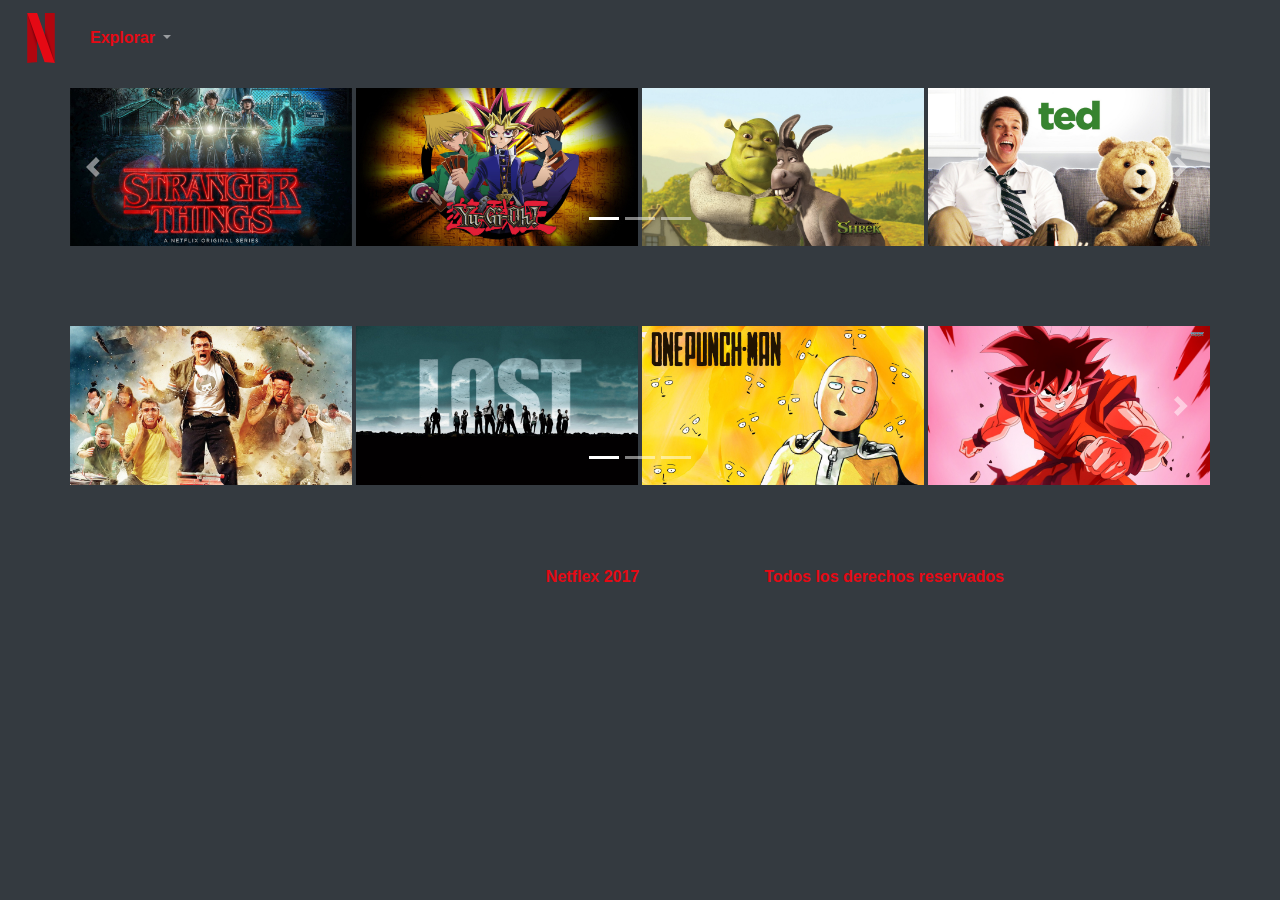
<file: index.html>
﻿<!DOCTYPE HTML>
<html>
<head>
    <meta name="description" content="Netflex, videos ilimitados" />
    <meta name="keywords" content="netflex,videos,diversion,compra,paga" />
	<meta http-equiv="content-type" content="text/html" />
	<meta name="author" content="Juan Ignacio" />
    <meta charset="UTF-8" />
    
    <link rel="shortcut icon" href="images/indeximg.ico" type="image/icon" />
    
    <link href="style/style01.css" rel="stylesheet" type="text/css" />
    <link href="style/bootstrap.css" rel="stylesheet" type="text/css" />
    <link href="style/bootstrap-grid.css" rel="stylesheet" type="text/css" />
    <link href="style/bootstrap-reboot.css" rel="stylesheet" type="text/css" />
    <link href="style/style01.css" rel="stylesheet" type="text/css" />
    
    <script type="text/javascript" src="script/jquery.js"></script>
    <script type="text/javascript" src="script/popper.js"></script>
    <script type="text/javascript" src="script/bootstrap.js"></script>
    <script type="text/javascript" src="script/codigo01.js"></script>
        <!--<script type="text/javascript" src="script/codigo02.js"></script>-->

	<title>NetFlex</title>
</head>

<body style="background-color:#343A40">


<nav class="navbar navbar-expand-lg navbar-dark bg-dark" style="position: fixed; z-index:1;">
  <a class="navbar-brand" href="#"><img src="images/indeximg.ico" height="50px" width="50px"/></a>
  <div class="collapse navbar-collapse" id="navbarNavAltMarkup">
    <div class="navbar-nav">
      <a class="nav-item nav-link active" href="#" style="display: none;">Inicio <span class="sr-only">(current)</span></a>
      <a class="nav-item nav-link" href="#" style="display: none;">Información</a>
<!-- Example single danger button -->
    <div class="btn-group">
        <a class="nav-link dropdown-toggle" href="#" id="navbarDropdownMenuLink" data-toggle="dropdown" aria-haspopup="true" aria-expanded="false">
          <b style="color: #E50914;">Explorar</b>
        </a>
        <div class="dropdown-menu" aria-labelledby="navbarDropdownMenuLink">
          <a class="dropdown-item" href="#">Cuentas</a>
          <a class="dropdown-item" href="#">Configuración</a>
          <a class="dropdown-item" href="#">Acerca de Netflex</a>
        </div>
</div>
    </div>
  </div>
</nav>
<br />
<br />
<div id="carouselIndicators01" class="carousel slide" data-ride="false" data-wrap="false" data-pause="true">
  <ol class="carousel-indicators">
    <li data-target="#carouselIndicators01" data-slide-to="0" class="active"></li>
    <li data-target="#carouselIndicators01" data-slide-to="1"></li>
    <li data-target="#carouselIndicators01" data-slide-to="2"></li>
  </ol>
  <div class="carousel-inner" style="text-align: center;"> <!-- Acá se le pueden estilos al carousel-->
    <div class="carousel-item active" >
     <div  class="celda-pelicula"> <!-- Recordarme poner estos atributos en un CSS ajeno -->
      <img  class="img-pelicula" src="images/img001.png" alt=""/>
      <div id="caja001" class="card bg-dark text-white celda-descripcion" >
        <img class="card-img" src="images/img001.png" alt="Card image" />
        <div class="card-img-overlay">
          <p class="card-title"><b>Stranger Things</b></p>
          <p class="card-text"><b>Series</b></p>
        </div>
      </div>
     </div>
     <div  class="celda-pelicula"> <!-- Recordarme poner estos atributos en un CSS ajeno -->
      <img  class="img-pelicula" src="images/img002.png" alt=""/>
      <div id="caja002" class="card bg-dark text-white celda-descripcion"  >
        <img class="card-img" src="images/img002.png" alt="Card image" />
        <div class="card-img-overlay" >
          <p class="card-title"><b>Yu-Gi-Oh!</b></p>
          <p class="card-text"><b>Anime</b></p>
        </div>
      </div>
     </div>
     <div  class="celda-pelicula"> <!-- Recordarme poner estos atributos en un CSS ajeno -->
      <img class="img-pelicula" src="images/img003.png" alt=""/>
      <div id="caja003" class="card bg-dark text-white celda-descripcion"  >
        <img class="card-img" src="images/img003.png"  alt="Card image" />
        <div class="card-img-overlay" >
          <p class="card-title"><b>Shrek</b></p>
          <p class="card-text"><b>Películas animadas</b></p>
        </div>
      </div>
     </div>
     <div  class="celda-pelicula"> <!-- Recordarme poner estos atributos en un CSS ajeno -->
      <img class="img-pelicula" src="images/img004.png" alt=""/>
      <div id="caja004" class="card bg-dark text-white celda-descripcion"  >
        <img class="card-img" src="images/img004.png"  alt="Card image" />
        <div class="card-img-overlay" >
          <p class="card-title"><b>TED</b></p>
          <p class="card-text"><b>Comedias</b></p>
        </div>
      </div>
     </div>
    </div>
    <div class="carousel-item">
     <div  class="celda-pelicula"> <!-- Recordarme poner estos atributos en un CSS ajeno -->
      <img class="img-pelicula" src="images/img005.png" alt=""/>
      <div id="caja005" class="card bg-dark text-white celda-descripcion"  >
        <img class="card-img" src="images/img005.png"  alt="Card image" />
        <div class="card-img-overlay" >
          <p class="card-title"><b>Jackass</b></p>
          <p class="card-text"><b>Comedias</b></p>
        </div>
      </div>
     </div>
     <div  class="celda-pelicula"> <!-- Recordarme poner estos atributos en un CSS ajeno -->
      <img class="img-pelicula" src="images/img006.png" alt=""/>
      <div id="caja006" class="card bg-dark text-white celda-descripcion"  >
        <img class="card-img" src="images/img006.png"  alt="Card image" />
        <div class="card-img-overlay" >
          <p class="card-title"><b>LOST</b></p>
          <p class="card-text"><b>Series</b></p>
        </div>
      </div>
     </div>
     <div  class="celda-pelicula"> <!-- Recordarme poner estos atributos en un CSS ajeno -->
      <img class="img-pelicula" src="images/img007.png" alt=""/>
      <div id="caja007" class="card bg-dark text-white celda-descripcion"  >
        <img class="card-img" src="images/img007.png"  alt="Card image" />
        <div class="card-img-overlay" >
          <p class="card-title"><b>One Punch Man</b></p>
          <p class="card-text"><b>Anime</b></p>
        </div>
      </div>
     </div>
     <div  class="celda-pelicula"> <!-- Recordarme poner estos atributos en un CSS ajeno -->
      <img class="img-pelicula" src="images/img008.png" alt=""/>
      <div id="caja008" class="card bg-dark text-white celda-descripcion"  >
        <img class="card-img" src="images/img008.png"  alt="Card image" />
        <div class="card-img-overlay" >
          <p class="card-title"><b>Dragon Ball Z</b></p>
          <p class="card-text"><b>Anime</b></p>
        </div>
      </div>
     </div>
    </div>
    <div class="carousel-item">
     <div  class="celda-pelicula"> <!-- Recordarme poner estos atributos en un CSS ajeno -->
      <img class="img-pelicula" src="images/img009.png" alt=""/>
      <div id="caja009" class="card bg-dark text-white celda-descripcion"  >
        <img class="card-img" src="images/img009.png"  alt="Card image" />
        <div class="card-img-overlay" >
          <p class="card-title"><b>Drake & Josh</b></p>
          <p class="card-text"><b>Comedias</b></p>
        </div>
      </div>
     </div>
     <div  class="celda-pelicula"> <!-- Recordarme poner estos atributos en un CSS ajeno -->
      <img class="img-pelicula" src="images/img010.png" alt=""/>
      <div id="caja010" class="card bg-dark text-white celda-descripcion"  >
        <img class="card-img" src="images/img010.png"  alt="Card image" />
        <div class="card-img-overlay" >
          <p class="card-title"><b>Kenan & Kel</b></p>
          <p class="card-text"><b>Comedias</b></p>
        </div>
      </div>
     </div>
     <div  class="celda-pelicula"> <!-- Recordarme poner estos atributos en un CSS ajeno -->
      <img class="img-pelicula" src="images/img011.png" alt=""/>
      <div id="caja011" class="card bg-dark text-white celda-descripcion"  >
        <img class="card-img" src="images/img011.png"  alt="Card image" />
        <div class="card-img-overlay" >
          <p class="card-title"><b>Mr. Bean</b></p>
          <p class="card-text"><b>Comedias</b></p>
        </div>
      </div>
     </div>
     <div  class="celda-pelicula"> <!-- Recordarme poner estos atributos en un CSS ajeno -->
      <img class="img-pelicula" src="images/img012.png" alt=""/>
      <div id="caja012" class="card bg-dark text-white celda-descripcion"  >
        <img class="card-img" src="images/img012.png"  alt="Card image" />
        <div class="card-img-overlay" >
          <p class="card-title"><b>Trainspotting</b></p>
          <p class="card-text"><b>Dramas</b></p>
        </div>
      </div>
     </div>
    </div>
  </div>
  <a class="carousel-control-prev" href="#carouselIndicators01" role="button" data-slide="prev">
    <span class="carousel-control-prev-icon" aria-hidden="true"></span>
    <span class="sr-only">Previous</span>
  </a>
  <a class="carousel-control-next" href="#carouselIndicators01" role="button" data-slide="next">
    <span class="carousel-control-next-icon" aria-hidden="true"></span>
    <span class="sr-only">Next</span>
  </a>
</div>

<div id="carouselIndicators02" class="carousel slide" style="margin: 40px 0px 80px 0px;" data-ride="false" data-wrap="false">
  <ol class="carousel-indicators">
    <li data-target="#carouselIndicators02" data-slide-to="0" class="active"></li>
    <li data-target="#carouselIndicators02" data-slide-to="1"></li>
    <li data-target="#carouselIndicators02" data-slide-to="2"></li>
  </ol>
  <div class="carousel-inner" style="text-align: center;"> <!-- Acá se le pueden estilos al carousel-->
    <div class="carousel-item active" >
     <div  class="celda-pelicula"> <!-- Recordarme poner estos atributos en un CSS ajeno -->
      <img class="img-pelicula" src="images/img005.png" alt=""/>
      <div id="caja013" class="card bg-dark text-white celda-descripcion" >
        <img class="card-img" src="images/img005.png"  alt="Card image" />
        <div class="card-img-overlay" >
          <p class="card-title"><b>Jackass</b></p>
          <p class="card-text"><b>Comedias</b></p>
        </div>
      </div>
     </div>
     <div  class="celda-pelicula"> <!-- Recordarme poner estos atributos en un CSS ajeno -->
      <img class="img-pelicula" src="images/img006.png" alt=""/>
      <div id="caja014" class="card bg-dark text-white celda-descripcion"  >
        <img class="card-img" src="images/img006.png"  alt="Card image" />
        <div class="card-img-overlay" >
          <p class="card-title"><b>LOST</b></p>
          <p class="card-text"><b>Series</b></p>
        </div>
      </div>
     </div>
     <div  class="celda-pelicula"> <!-- Recordarme poner estos atributos en un CSS ajeno -->
      <img class="img-pelicula" src="images/img007.png" alt=""/>
      <div id="caja015" class="card bg-dark text-white celda-descripcion"  >
        <img class="card-img" src="images/img007.png"  alt="Card image" />
        <div class="card-img-overlay" >
          <p class="card-title"><b>One Punch Man</b></p>
          <p class="card-text"><b>Anime</b></p>
        </div>
      </div>
     </div>
     <div  class="celda-pelicula"> <!-- Recordarme poner estos atributos en un CSS ajeno -->
      <img class="img-pelicula" src="images/img008.png" alt=""/>
      <div id="caja016" class="card bg-dark text-white celda-descripcion"  >
        <img class="card-img" src="images/img008.png"  alt="Card image" />
        <div class="card-img-overlay" >
          <p class="card-title"><b>Dragon Ball Z</b></p>
          <p class="card-text"><b>Anime</b></p>
        </div>
      </div>
     </div>
    </div>
    <div class="carousel-item">
     <div  class="celda-pelicula"> <!-- Recordarme poner estos atributos en un CSS ajeno -->
      <img class="img-pelicula" src="images/img009.png" alt=""/>
      <div id="caja017" class="card bg-dark text-white celda-descripcion"  >
        <img class="card-img" src="images/img009.png"  alt="Card image" />
        <div class="card-img-overlay" >
          <p class="card-title"><b>Drake & Josh</b></p>
          <p class="card-text"><b>Comedias</b></p>
        </div>
      </div>
     </div>
     <div  class="celda-pelicula"> <!-- Recordarme poner estos atributos en un CSS ajeno -->
      <img class="img-pelicula" src="images/img010.png" alt=""/>
      <div id="caja018" class="card bg-dark text-white celda-descripcion"  >
        <img class="card-img" src="images/img010.png"  alt="Card image" />
        <div class="card-img-overlay" >
          <p class="card-title"><b>Kenan & Kel</b></p>
          <p class="card-text"><b>Comedias</b></p>
        </div>
      </div>
     </div>
     <div  class="celda-pelicula"> <!-- Recordarme poner estos atributos en un CSS ajeno -->
      <img class="img-pelicula" src="images/img011.png" alt=""/>
      <div id="caja019" class="card bg-dark text-white celda-descripcion"  >
        <img class="card-img" src="images/img011.png"  alt="Card image" />
        <div class="card-img-overlay" >
          <p class="card-title"><b>Mr. Bean</b></p>
          <p class="card-text"><b>Comedias</b></p>
        </div>
      </div>
     </div>
     <div  class="celda-pelicula"> <!-- Recordarme poner estos atributos en un CSS ajeno -->
      <img class="img-pelicula" src="images/img012.png" alt=""/>
      <div id="caja020" class="card bg-dark text-white celda-descripcion"  >
        <img class="card-img" src="images/img012.png"  alt="Card image" />
        <div class="card-img-overlay" >
          <p class="card-title"><b>Trainspotting</b></p>
          <p class="card-text"><b>Dramas</b></p>
        </div>
      </div>
     </div>
    </div>
    <div class="carousel-item">
     <div  class="celda-pelicula"> <!-- Recordarme poner estos atributos en un CSS ajeno -->
      <img class="img-pelicula" src="images/img001.png" alt=""/>
      <div id="caja021" class="card bg-dark text-white celda-descripcion"  >
        <img class="card-img" src="images/img001.png"  alt="Card image" />
        <div class="card-img-overlay" >
          <p class="card-title"><b>Stranger Things</b></p>
          <p class="card-text"><b>Series</b></p>
        </div>
      </div>
     </div>
     <div  class="celda-pelicula"> <!-- Recordarme poner estos atributos en un CSS ajeno -->
      <img class="img-pelicula" src="images/img002.png" alt=""/>
      <div id="caja022" class="card bg-dark text-white celda-descripcion"  >
        <img class="card-img" src="images/img002.png"  alt="Card image" />
        <div class="card-img-overlay" >
          <p class="card-title"><b>Yu-Gi-Oh!</b></p>
          <p class="card-text"><b>Anime</b></p>
        </div>
      </div>
     </div>
     <div  class="celda-pelicula"> <!-- Recordarme poner estos atributos en un CSS ajeno -->
      <img class="img-pelicula" src="images/img003.png" alt=""/>
      <div id="caja023" class="card bg-dark text-white celda-descripcion"  >
        <img class="card-img" src="images/img003.png"  alt="Card image" />
        <div class="card-img-overlay" >
          <p class="card-title"><b>Shrek</b></p>
          <p class="card-text"><b>Películas animadas</b></p>
        </div>
      </div>
     </div>
     <div  class="celda-pelicula"> <!-- Recordarme poner estos atributos en un CSS ajeno -->
      <img class="img-pelicula" src="images/img004.png" alt=""/>
      <div id="caja024" class="card bg-dark text-white celda-descripcion"  >
        <img class="card-img" src="images/img004.png"  alt="Card image" />
        <div class="card-img-overlay" >
          <p class="card-title"><b>TED</b></p>
          <p class="card-text"><b>Comedias</b></p>
        </div>
      </div>
     </div>
    </div>
  </div>
  <a class="carousel-control-prev" href="#carouselIndicators02" role="button" data-slide="prev">
    <span class="carousel-control-prev-icon" aria-hidden="true"></span>
    <span class="sr-only">Previous</span>
  </a>
  <a class="carousel-control-next" href="#carouselIndicators02" role="button" data-slide="next">
    <span class="carousel-control-next-icon" aria-hidden="true"></span>
    <span class="sr-only">Next</span>
  </a>
</div>

<!--
<button style="height:50px; width:50px; font-size:30px;" onclick="playwey();">▶</button> 


<script>
var myVideo = document.getElementById("video-descripcion"); 

function playwey() { 
    if (myVideo.paused) 
        myVideo.play(); 
    else 
        myVideo.pause(); 
        
        
} 
</script>-->
</body>
<footer>
<div class="row justify-content-md-center" style="color: #E50914;">
  <div class="col col-lg-4"></div>
  <div class="col col-lg-2"><b>Netflex 2017</b></div>
  <div class="col col-lg-4"><b>Todos los derechos reservados</b></div>
</div>
</footer>
</html>
</file>
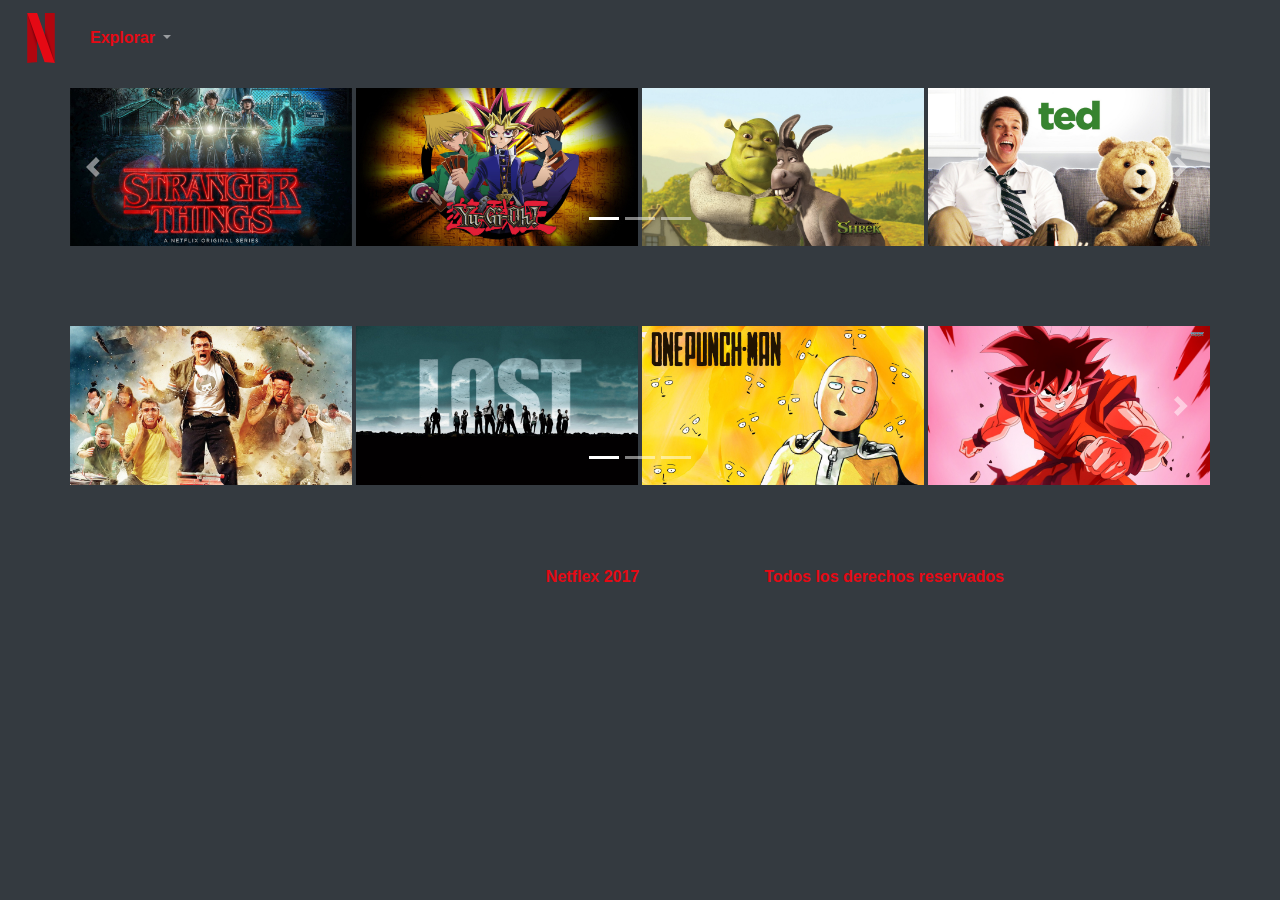
<file: index/index.html>
﻿<!DOCTYPE HTML>
<html>
<head>
    <meta name="description" content="Netflex, videos ilimitados" />
    <meta name="keywords" content="netflex,videos,diversion,compra,paga" />
	<meta http-equiv="content-type" content="text/html" />
	<meta name="author" content="Juan Ignacio" />
    <meta charset="UTF-8" />
    
    <link rel="shortcut icon" href="../images/indeximg.ico" type="image/icon" />
    
    <link href="../style/style01.css" rel="stylesheet" type="text/css" />
    <link href="../style/bootstrap.css" rel="stylesheet" type="text/css" />
    <link href="../style/bootstrap-grid.css" rel="stylesheet" type="text/css" />
    <link href="../style/bootstrap-reboot.css" rel="stylesheet" type="text/css" />
    <link href="../style/style01.css" rel="stylesheet" type="text/css" />
    
    <script type="text/javascript" src="../script/jquery.js"></script>
    <script type="text/javascript" src="../script/popper.js"></script>
    <script type="text/javascript" src="../script/bootstrap.js"></script>
    <script type="text/javascript" src="../script/codigo01.js"></script>
        <!--<script type="text/javascript" src="../script/codigo02.js"></script>-->

	<title>NetFlex</title>
</head>

<body style="background-color:#343A40">


<nav class="navbar navbar-expand-lg navbar-dark bg-dark" style="position: fixed; z-index:1;">
  <a class="navbar-brand" href="#"><img src="../images/indeximg.ico" height="50px" width="50px"/></a>
  <div class="collapse navbar-collapse" id="navbarNavAltMarkup">
    <div class="navbar-nav">
      <a class="nav-item nav-link active" href="#" style="display: none;">Inicio <span class="sr-only">(current)</span></a>
      <a class="nav-item nav-link" href="#" style="display: none;">Información</a>
<!-- Example single danger button -->
    <div class="btn-group">
        <a class="nav-link dropdown-toggle" href="#" id="navbarDropdownMenuLink" data-toggle="dropdown" aria-haspopup="true" aria-expanded="false">
          <b style="color: #E50914;">Explorar</b>
        </a>
        <div class="dropdown-menu" aria-labelledby="navbarDropdownMenuLink">
          <a class="dropdown-item" href="#">Cuentas</a>
          <a class="dropdown-item" href="#">Configuración</a>
          <a class="dropdown-item" href="#">Acerca de Netflex</a>
        </div>
</div>
    </div>
  </div>
</nav>
<br />
<br />
<div id="carouselIndicators01" class="carousel slide" data-ride="false" data-wrap="false" data-pause="true">
  <ol class="carousel-indicators">
    <li data-target="#carouselIndicators01" data-slide-to="0" class="active"></li>
    <li data-target="#carouselIndicators01" data-slide-to="1"></li>
    <li data-target="#carouselIndicators01" data-slide-to="2"></li>
  </ol>
  <div class="carousel-inner" style="text-align: center;"> <!-- Acá se le pueden estilos al carousel-->
    <div class="carousel-item active" >
     <div  class="celda-pelicula"> <!-- Recordarme poner estos atributos en un CSS ajeno -->
      <img  class="img-pelicula" src="../images/img001.png" alt=""/>
      <div id="caja001" class="card bg-dark text-white celda-descripcion" >
        <img class="card-img" src="../images/img001.png" alt="Card image" />
        <div class="card-img-overlay">
          <p class="card-title"><b>Stranger Things</b></p>
          <p class="card-text"><b>Series</b></p>
        </div>
      </div>
     </div>
     <div  class="celda-pelicula"> <!-- Recordarme poner estos atributos en un CSS ajeno -->
      <img  class="img-pelicula" src="../images/img002.png" alt=""/>
      <div id="caja002" class="card bg-dark text-white celda-descripcion"  >
        <img class="card-img" src="../images/img002.png" alt="Card image" />
        <div class="card-img-overlay" >
          <p class="card-title"><b>Yu-Gi-Oh!</b></p>
          <p class="card-text"><b>Anime</b></p>
        </div>
      </div>
     </div>
     <div  class="celda-pelicula"> <!-- Recordarme poner estos atributos en un CSS ajeno -->
      <img class="img-pelicula" src="../images/img003.png" alt=""/>
      <div id="caja003" class="card bg-dark text-white celda-descripcion"  >
        <img class="card-img" src="../images/img003.png"  alt="Card image" />
        <div class="card-img-overlay" >
          <p class="card-title"><b>Shrek</b></p>
          <p class="card-text"><b>Películas animadas</b></p>
        </div>
      </div>
     </div>
     <div  class="celda-pelicula"> <!-- Recordarme poner estos atributos en un CSS ajeno -->
      <img class="img-pelicula" src="../images/img004.png" alt=""/>
      <div id="caja004" class="card bg-dark text-white celda-descripcion"  >
        <img class="card-img" src="../images/img004.png"  alt="Card image" />
        <div class="card-img-overlay" >
          <p class="card-title"><b>TED</b></p>
          <p class="card-text"><b>Comedias</b></p>
        </div>
      </div>
     </div>
    </div>
    <div class="carousel-item">
     <div  class="celda-pelicula"> <!-- Recordarme poner estos atributos en un CSS ajeno -->
      <img class="img-pelicula" src="../images/img005.png" alt=""/>
      <div id="caja005" class="card bg-dark text-white celda-descripcion"  >
        <img class="card-img" src="../images/img005.png"  alt="Card image" />
        <div class="card-img-overlay" >
          <p class="card-title"><b>Jackass</b></p>
          <p class="card-text"><b>Comedias</b></p>
        </div>
      </div>
     </div>
     <div  class="celda-pelicula"> <!-- Recordarme poner estos atributos en un CSS ajeno -->
      <img class="img-pelicula" src="../images/img006.png" alt=""/>
      <div id="caja006" class="card bg-dark text-white celda-descripcion"  >
        <img class="card-img" src="../images/img006.png"  alt="Card image" />
        <div class="card-img-overlay" >
          <p class="card-title"><b>LOST</b></p>
          <p class="card-text"><b>Series</b></p>
        </div>
      </div>
     </div>
     <div  class="celda-pelicula"> <!-- Recordarme poner estos atributos en un CSS ajeno -->
      <img class="img-pelicula" src="../images/img007.png" alt=""/>
      <div id="caja007" class="card bg-dark text-white celda-descripcion"  >
        <img class="card-img" src="../images/img007.png"  alt="Card image" />
        <div class="card-img-overlay" >
          <p class="card-title"><b>One Punch Man</b></p>
          <p class="card-text"><b>Anime</b></p>
        </div>
      </div>
     </div>
     <div  class="celda-pelicula"> <!-- Recordarme poner estos atributos en un CSS ajeno -->
      <img class="img-pelicula" src="../images/img008.png" alt=""/>
      <div id="caja008" class="card bg-dark text-white celda-descripcion"  >
        <img class="card-img" src="../images/img008.png"  alt="Card image" />
        <div class="card-img-overlay" >
          <p class="card-title"><b>Dragon Ball Z</b></p>
          <p class="card-text"><b>Anime</b></p>
        </div>
      </div>
     </div>
    </div>
    <div class="carousel-item">
     <div  class="celda-pelicula"> <!-- Recordarme poner estos atributos en un CSS ajeno -->
      <img class="img-pelicula" src="../images/img009.png" alt=""/>
      <div id="caja009" class="card bg-dark text-white celda-descripcion"  >
        <img class="card-img" src="../images/img009.png"  alt="Card image" />
        <div class="card-img-overlay" >
          <p class="card-title"><b>Drake & Josh</b></p>
          <p class="card-text"><b>Comedias</b></p>
        </div>
      </div>
     </div>
     <div  class="celda-pelicula"> <!-- Recordarme poner estos atributos en un CSS ajeno -->
      <img class="img-pelicula" src="../images/img010.png" alt=""/>
      <div id="caja010" class="card bg-dark text-white celda-descripcion"  >
        <img class="card-img" src="../images/img010.png"  alt="Card image" />
        <div class="card-img-overlay" >
          <p class="card-title"><b>Kenan & Kel</b></p>
          <p class="card-text"><b>Comedias</b></p>
        </div>
      </div>
     </div>
     <div  class="celda-pelicula"> <!-- Recordarme poner estos atributos en un CSS ajeno -->
      <img class="img-pelicula" src="../images/img011.png" alt=""/>
      <div id="caja011" class="card bg-dark text-white celda-descripcion"  >
        <img class="card-img" src="../images/img011.png"  alt="Card image" />
        <div class="card-img-overlay" >
          <p class="card-title"><b>Mr. Bean</b></p>
          <p class="card-text"><b>Comedias</b></p>
        </div>
      </div>
     </div>
     <div  class="celda-pelicula"> <!-- Recordarme poner estos atributos en un CSS ajeno -->
      <img class="img-pelicula" src="../images/img012.png" alt=""/>
      <div id="caja012" class="card bg-dark text-white celda-descripcion"  >
        <img class="card-img" src="../images/img012.png"  alt="Card image" />
        <div class="card-img-overlay" >
          <p class="card-title"><b>Trainspotting</b></p>
          <p class="card-text"><b>Dramas</b></p>
        </div>
      </div>
     </div>
    </div>
  </div>
  <a class="carousel-control-prev" href="#carouselIndicators01" role="button" data-slide="prev">
    <span class="carousel-control-prev-icon" aria-hidden="true"></span>
    <span class="sr-only">Previous</span>
  </a>
  <a class="carousel-control-next" href="#carouselIndicators01" role="button" data-slide="next">
    <span class="carousel-control-next-icon" aria-hidden="true"></span>
    <span class="sr-only">Next</span>
  </a>
</div>

<div id="carouselIndicators02" class="carousel slide" style="margin: 40px 0px 80px 0px;" data-ride="false" data-wrap="false">
  <ol class="carousel-indicators">
    <li data-target="#carouselIndicators02" data-slide-to="0" class="active"></li>
    <li data-target="#carouselIndicators02" data-slide-to="1"></li>
    <li data-target="#carouselIndicators02" data-slide-to="2"></li>
  </ol>
  <div class="carousel-inner" style="text-align: center;"> <!-- Acá se le pueden estilos al carousel-->
    <div class="carousel-item active" >
     <div  class="celda-pelicula"> <!-- Recordarme poner estos atributos en un CSS ajeno -->
      <img class="img-pelicula" src="../images/img005.png" alt=""/>
      <div id="caja013" class="card bg-dark text-white celda-descripcion" >
        <img class="card-img" src="../images/img005.png"  alt="Card image" />
        <div class="card-img-overlay" >
          <p class="card-title"><b>Jackass</b></p>
          <p class="card-text"><b>Comedias</b></p>
        </div>
      </div>
     </div>
     <div  class="celda-pelicula"> <!-- Recordarme poner estos atributos en un CSS ajeno -->
      <img class="img-pelicula" src="../images/img006.png" alt=""/>
      <div id="caja014" class="card bg-dark text-white celda-descripcion"  >
        <img class="card-img" src="../images/img006.png"  alt="Card image" />
        <div class="card-img-overlay" >
          <p class="card-title"><b>LOST</b></p>
          <p class="card-text"><b>Series</b></p>
        </div>
      </div>
     </div>
     <div  class="celda-pelicula"> <!-- Recordarme poner estos atributos en un CSS ajeno -->
      <img class="img-pelicula" src="../images/img007.png" alt=""/>
      <div id="caja015" class="card bg-dark text-white celda-descripcion"  >
        <img class="card-img" src="../images/img007.png"  alt="Card image" />
        <div class="card-img-overlay" >
          <p class="card-title"><b>One Punch Man</b></p>
          <p class="card-text"><b>Anime</b></p>
        </div>
      </div>
     </div>
     <div  class="celda-pelicula"> <!-- Recordarme poner estos atributos en un CSS ajeno -->
      <img class="img-pelicula" src="../images/img008.png" alt=""/>
      <div id="caja016" class="card bg-dark text-white celda-descripcion"  >
        <img class="card-img" src="../images/img008.png"  alt="Card image" />
        <div class="card-img-overlay" >
          <p class="card-title"><b>Dragon Ball Z</b></p>
          <p class="card-text"><b>Anime</b></p>
        </div>
      </div>
     </div>
    </div>
    <div class="carousel-item">
     <div  class="celda-pelicula"> <!-- Recordarme poner estos atributos en un CSS ajeno -->
      <img class="img-pelicula" src="../images/img009.png" alt=""/>
      <div id="caja017" class="card bg-dark text-white celda-descripcion"  >
        <img class="card-img" src="../images/img009.png"  alt="Card image" />
        <div class="card-img-overlay" >
          <p class="card-title"><b>Drake & Josh</b></p>
          <p class="card-text"><b>Comedias</b></p>
        </div>
      </div>
     </div>
     <div  class="celda-pelicula"> <!-- Recordarme poner estos atributos en un CSS ajeno -->
      <img class="img-pelicula" src="../images/img010.png" alt=""/>
      <div id="caja018" class="card bg-dark text-white celda-descripcion"  >
        <img class="card-img" src="../images/img010.png"  alt="Card image" />
        <div class="card-img-overlay" >
          <p class="card-title"><b>Kenan & Kel</b></p>
          <p class="card-text"><b>Comedias</b></p>
        </div>
      </div>
     </div>
     <div  class="celda-pelicula"> <!-- Recordarme poner estos atributos en un CSS ajeno -->
      <img class="img-pelicula" src="../images/img011.png" alt=""/>
      <div id="caja019" class="card bg-dark text-white celda-descripcion"  >
        <img class="card-img" src="../images/img011.png"  alt="Card image" />
        <div class="card-img-overlay" >
          <p class="card-title"><b>Mr. Bean</b></p>
          <p class="card-text"><b>Comedias</b></p>
        </div>
      </div>
     </div>
     <div  class="celda-pelicula"> <!-- Recordarme poner estos atributos en un CSS ajeno -->
      <img class="img-pelicula" src="../images/img012.png" alt=""/>
      <div id="caja020" class="card bg-dark text-white celda-descripcion"  >
        <img class="card-img" src="../images/img012.png"  alt="Card image" />
        <div class="card-img-overlay" >
          <p class="card-title"><b>Trainspotting</b></p>
          <p class="card-text"><b>Dramas</b></p>
        </div>
      </div>
     </div>
    </div>
    <div class="carousel-item">
     <div  class="celda-pelicula"> <!-- Recordarme poner estos atributos en un CSS ajeno -->
      <img class="img-pelicula" src="../images/img001.png" alt=""/>
      <div id="caja021" class="card bg-dark text-white celda-descripcion"  >
        <img class="card-img" src="../images/img001.png"  alt="Card image" />
        <div class="card-img-overlay" >
          <p class="card-title"><b>Stranger Things</b></p>
          <p class="card-text"><b>Series</b></p>
        </div>
      </div>
     </div>
     <div  class="celda-pelicula"> <!-- Recordarme poner estos atributos en un CSS ajeno -->
      <img class="img-pelicula" src="../images/img002.png" alt=""/>
      <div id="caja022" class="card bg-dark text-white celda-descripcion"  >
        <img class="card-img" src="../images/img002.png"  alt="Card image" />
        <div class="card-img-overlay" >
          <p class="card-title"><b>Yu-Gi-Oh!</b></p>
          <p class="card-text"><b>Anime</b></p>
        </div>
      </div>
     </div>
     <div  class="celda-pelicula"> <!-- Recordarme poner estos atributos en un CSS ajeno -->
      <img class="img-pelicula" src="../images/img003.png" alt=""/>
      <div id="caja023" class="card bg-dark text-white celda-descripcion"  >
        <img class="card-img" src="../images/img003.png"  alt="Card image" />
        <div class="card-img-overlay" >
          <p class="card-title"><b>Shrek</b></p>
          <p class="card-text"><b>Películas animadas</b></p>
        </div>
      </div>
     </div>
     <div  class="celda-pelicula"> <!-- Recordarme poner estos atributos en un CSS ajeno -->
      <img class="img-pelicula" src="../images/img004.png" alt=""/>
      <div id="caja024" class="card bg-dark text-white celda-descripcion"  >
        <img class="card-img" src="../images/img004.png"  alt="Card image" />
        <div class="card-img-overlay" >
          <p class="card-title"><b>TED</b></p>
          <p class="card-text"><b>Comedias</b></p>
        </div>
      </div>
     </div>
    </div>
  </div>
  <a class="carousel-control-prev" href="#carouselIndicators02" role="button" data-slide="prev">
    <span class="carousel-control-prev-icon" aria-hidden="true"></span>
    <span class="sr-only">Previous</span>
  </a>
  <a class="carousel-control-next" href="#carouselIndicators02" role="button" data-slide="next">
    <span class="carousel-control-next-icon" aria-hidden="true"></span>
    <span class="sr-only">Next</span>
  </a>
</div>

<!--
<button style="height:50px; width:50px; font-size:30px;" onclick="playwey();">▶</button> 


<script>
var myVideo = document.getElementById("video-descripcion"); 

function playwey() { 
    if (myVideo.paused) 
        myVideo.play(); 
    else 
        myVideo.pause(); 
        
        
} 
</script>-->
</body>
<footer>
<div class="row justify-content-md-center" style="color: #E50914;">
  <div class="col col-lg-4"></div>
  <div class="col col-lg-2"><b>Netflex 2017</b></div>
  <div class="col col-lg-4"><b>Todos los derechos reservados</b></div>
</div>
</footer>
</html>
</file>
<file: style/style01.css>
.carousel, .slide {
   margin: 40px 0px 80px 0px;
}

.celda-pelicula, .img-pelicula {
     height: 22%; 
     width: 22%; 
     display:inline;
}

.card, .text-white {
    width: 30%; 
    height:35%; 
    display:none; 
    text-align:center;
}

.card-img {
    width: 100%; 
    height:100%;
}

.card-img-overlay{
    padding: 30% 0;
    color:#E50914;
}

.celda-descripcion {
    
    display:none; 
    text-align:center;
}
</file>
